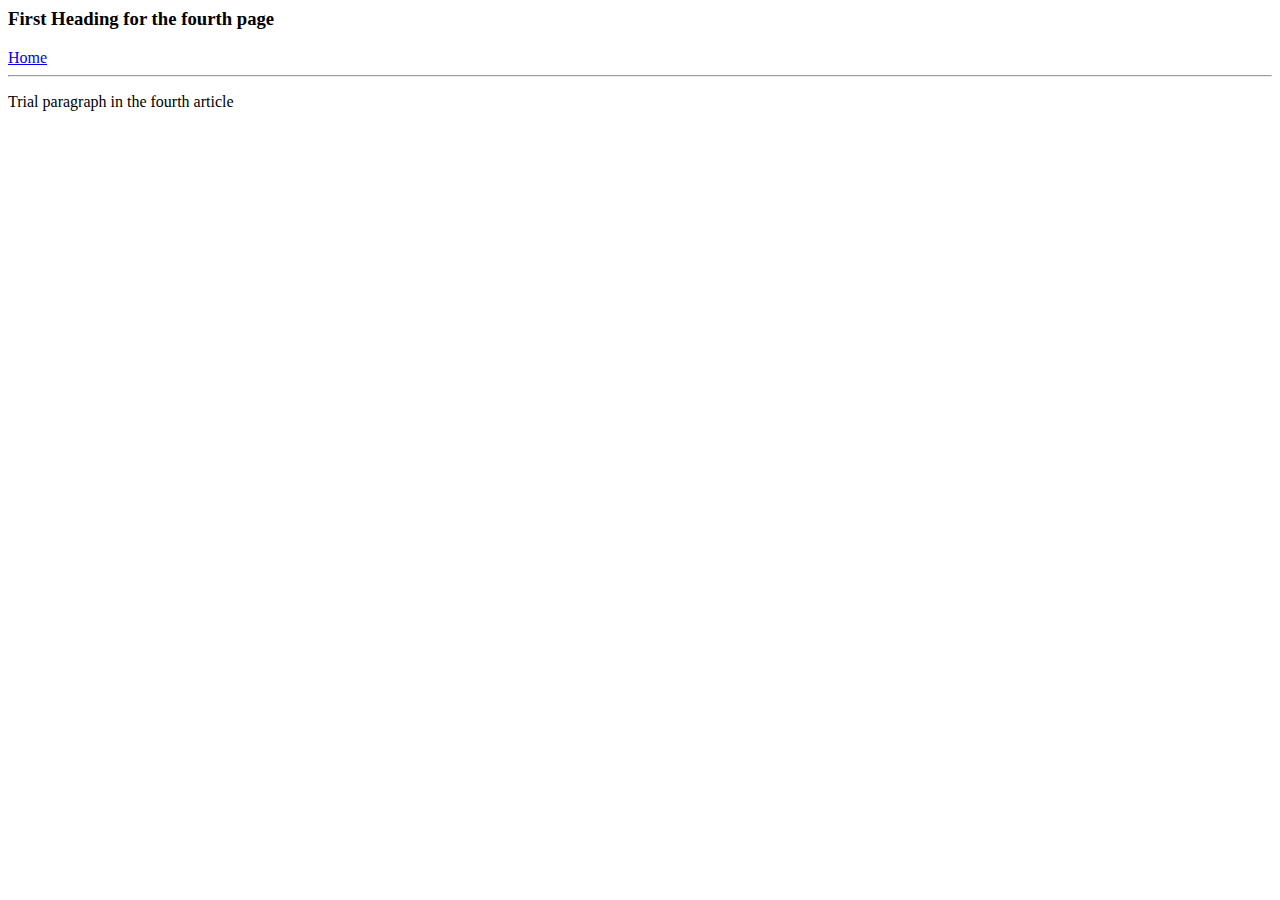
<file: ui/article-four.html>
<html>

  <title>
      Trial Page
      
  </title>
  
     
       
       <body>
           
            <h3>
      
            First Heading for the fourth page
            
           </h3>
           
           <div>
                        
                 <a href="/">Home</a>  
                        
            </div>
            
            <hr/>
            
            <p>
                
       
                Trial paragraph in the fourth article
                
            </p>
           
           
           
           
       </body>

</html>
</file>
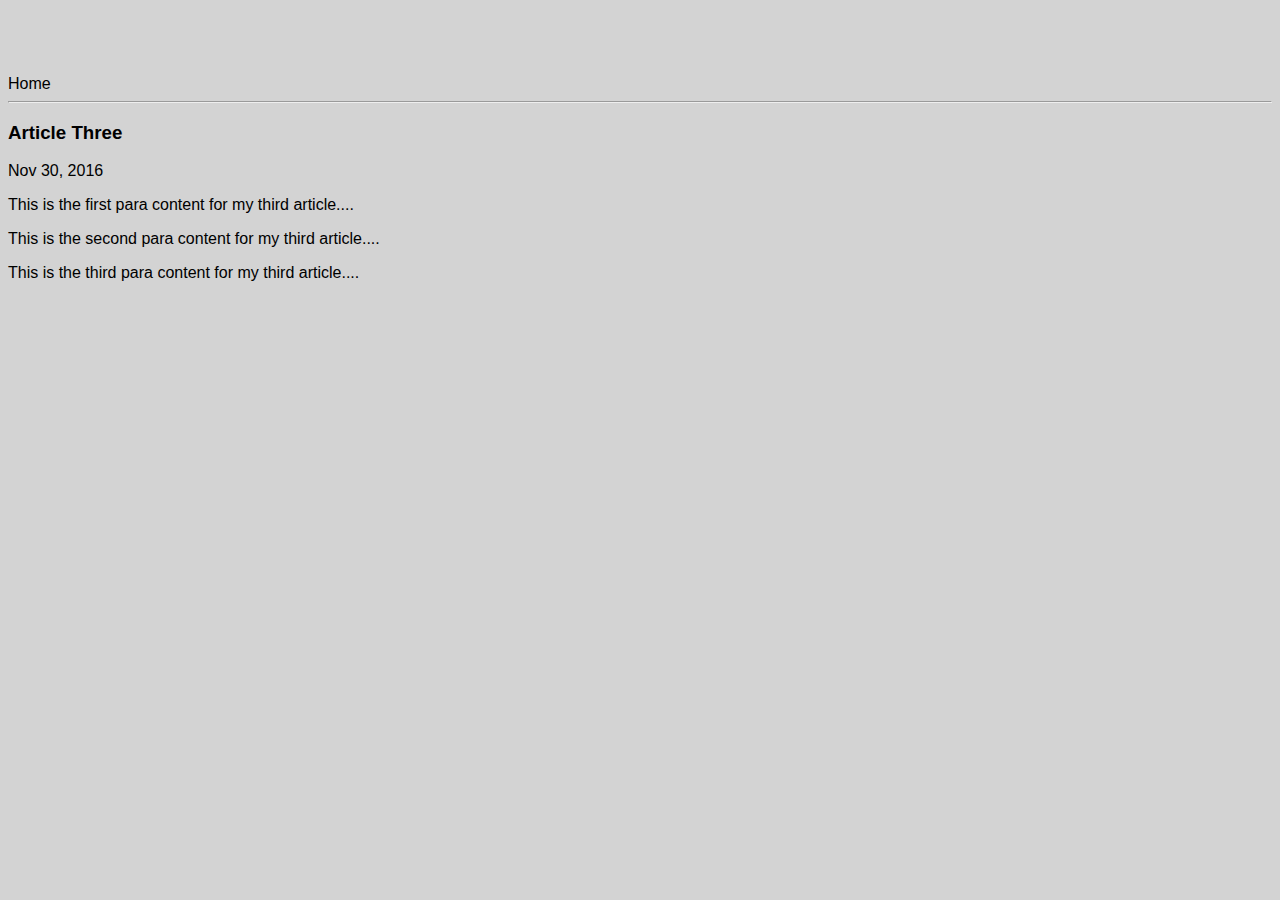
<file: ui/article-three.html>
<html>
    <head>
        
        <title>
            
           Article Three: Nithin Alex John
        </title>
        
             
        <meta name="viewport" content="width=device-width, initial-scale=1"/>
        <link href="/ui/style.css" rel="stylesheet" />
     </head>
        
        <body>
            
            <div>
                
               <o href="\">Home</o>  
                
            </div>
            
            <hr/>
            
            
            <h3>
                Article Three 
            </h3>
            
            <div>
                Nov 30, 2016
            </div>
            
            <div>
                
                <p>
                    This is the first para content for my third article....
                </p>
                
                <p>
                    This is the second para content for my third article....
                </p>
                
                <p>
                    
                    This is the third para content for my third article....
                </p>
            </div>
            
        </body>
        
        
   



</html>
</file>
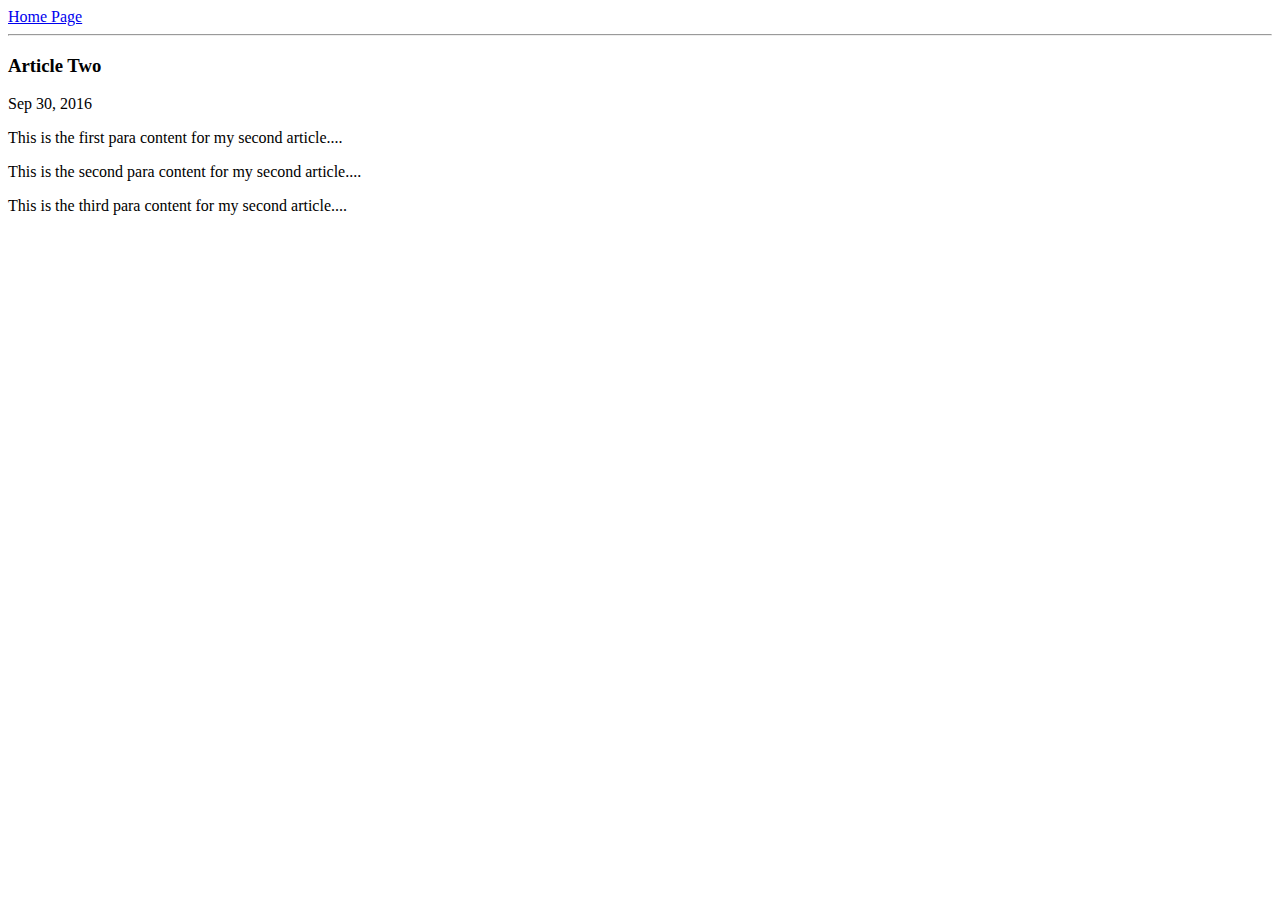
<file: ui/article-two.html>
<html>
    <head>
        
        <title>
            
           Article Two: Nithin Alex John
        </title>
        
        <meta name="viewport" content="width=device-width, initial-scale=1"/>
      
      
     </head>  
        <body>
            
            <div>
                
               <a href="\">Home Page</a>  
                
            </div>
            
            <hr/>
            
            
            <h3>
                Article Two 
            </h3>
            
            <div>
                Sep 30, 2016
            </div>
            
            <div>
                
                <p>
                    This is the first para content for my second article....
                </p>
                
                <p>
                    This is the second para content for my second article....
                </p>
                
                <p>
                    
                    This is the third para content for my second article....
                </p>
            </div>
            
        </body>
        
        
   



</html>
</file>
<file: ui/style.css>
body {
    font-family: sans-serif;
    background-color: lightgrey;
    margin-top: 75px;
}

.center {
    text-align: center;
}

.text-big {
    font-size: 300%;
}

.bold {
    font-weight: bold;
}

.img-medium {
    height: 200px;
}

.container{
            max-width: 800px;
            margin: 0 auto;
            color: blue;
            font-style: normal;
            font: sans-serif;
            padding-left: 20px;
            padding-right: 20px;
            padding-bottom: 30px;
        }
</file>
